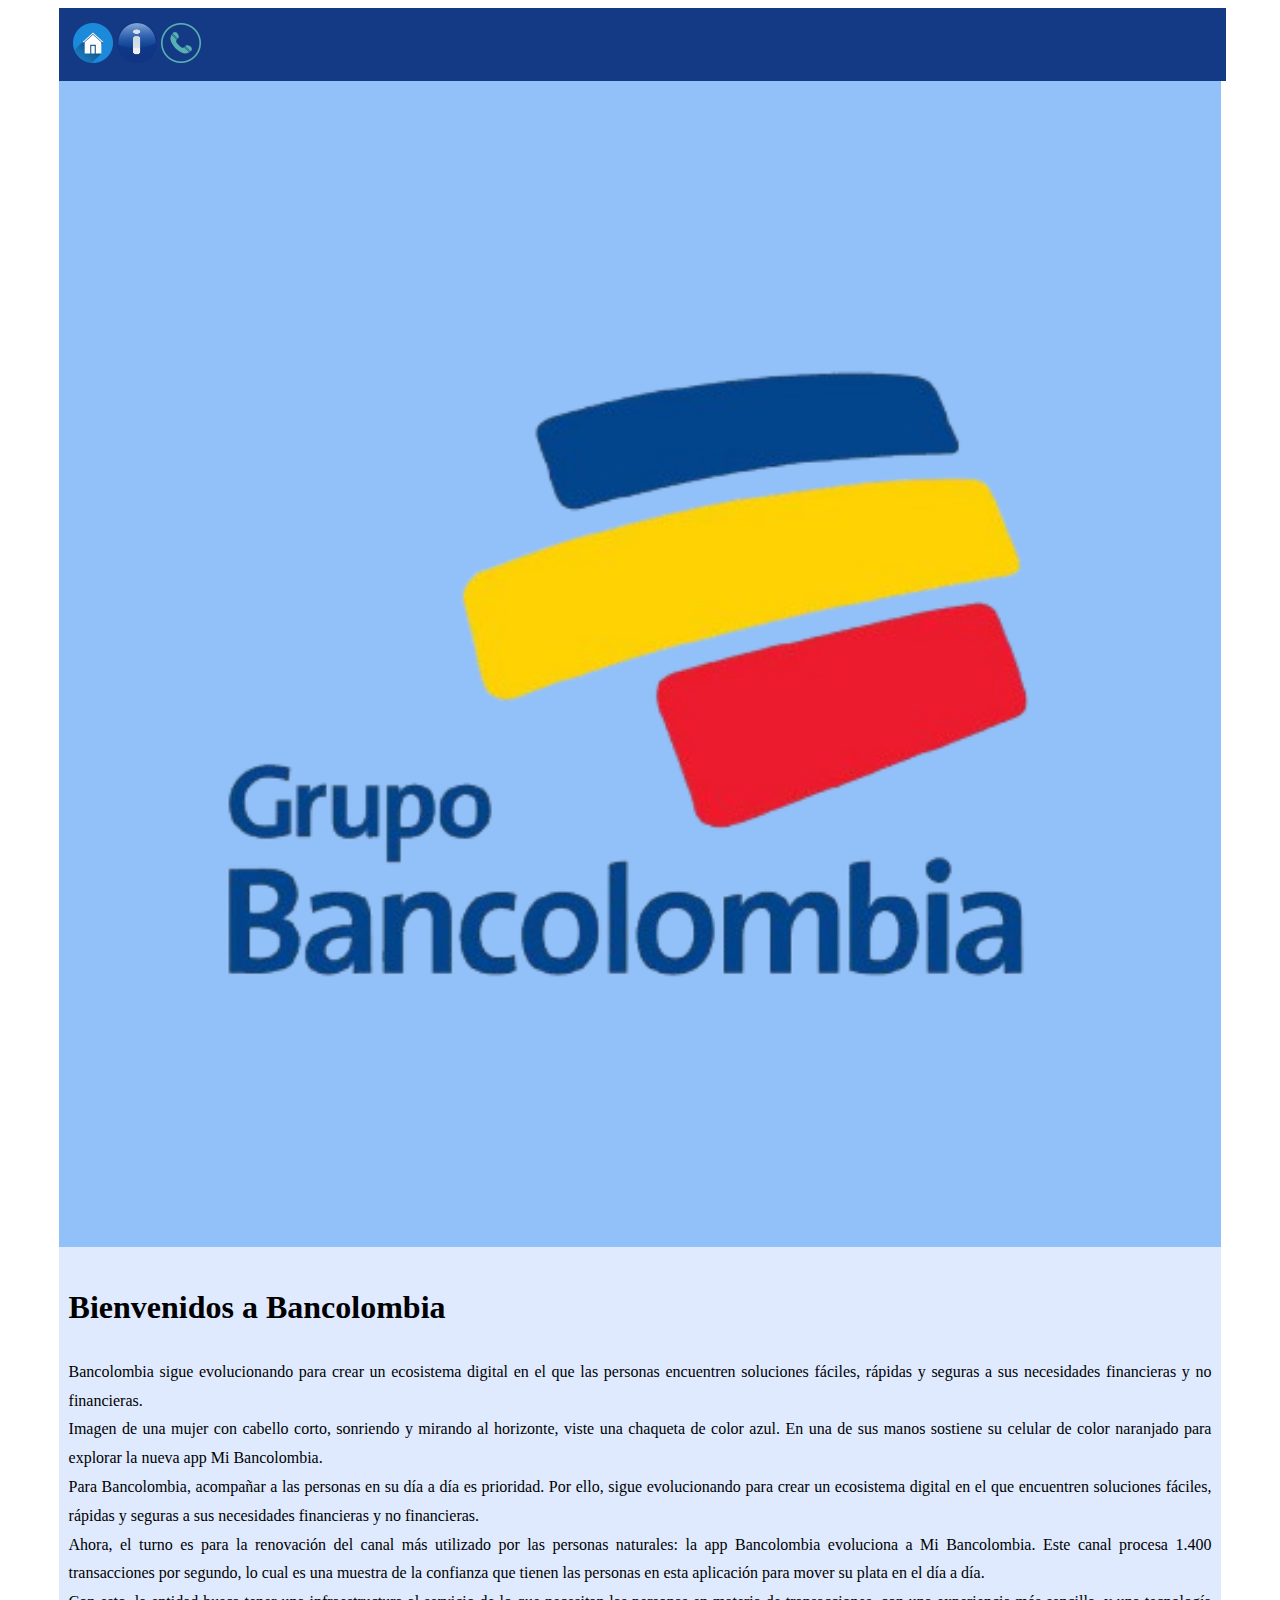
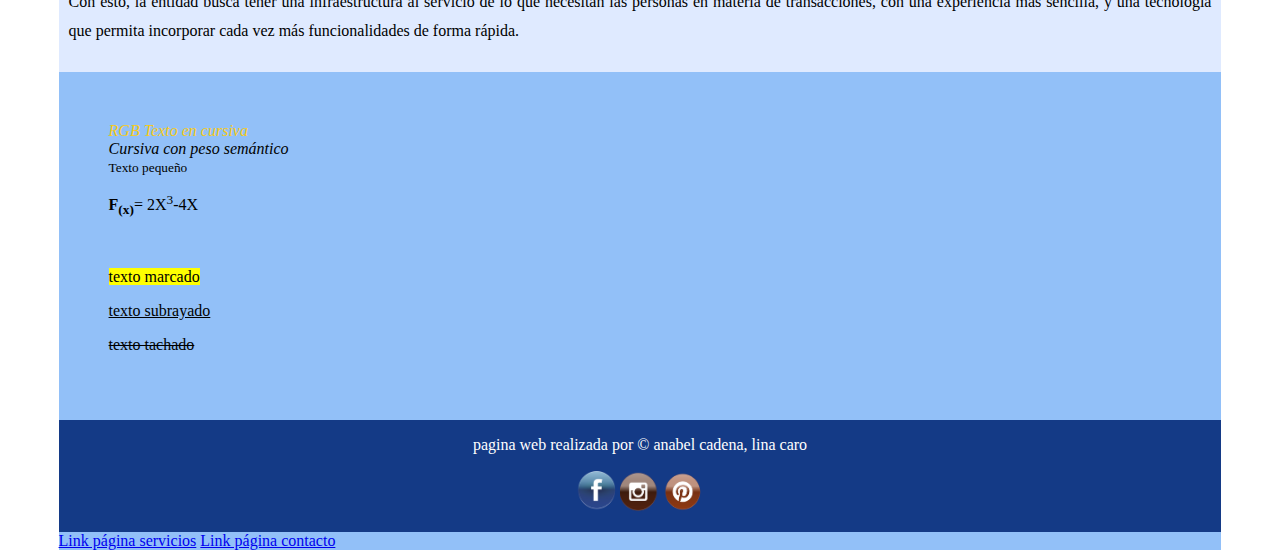
<file: index.html>
<!DOCTYPE html>
<html lang="en">
<head>
    <meta charset="UTF-8">
    <meta name="viewport" content="width=device-width, initial-scale=1.0">
    <title>Bancolombia</title>
    <link rel="stylesheet" href="css//style.css">
</head>
<body>
    <div class="container">
       <header>
        <!-- encabezado -->
       <a href="#">
        <img src="img/boton_inicio.png", width="40px">
       </a>
        <a href="#">
        <a href="pagina/servicios.html" style="text-decoration: none;">
        <img src="img/boton_servicios.png", width="40px">
       </a>
       <a href="#">
       <a href="pagina/contacto.html" style="text-decoration: none;">
        <img src="img/boton_contacto.png", width="40px">
       </a>
       </header>
       <section class="seccion_imagen">
        <!-- imagen -->
         <img src="img/logobancolombia.png", alt="">
       </section>

       <section class="seccion_noticias">
        <!-- noticias -->

<h1 style="font-family: palatino;">Bienvenidos a Bancolombia</h1>
         
<p>Bancolombia sigue evolucionando para crear un ecosistema digital en el que las personas encuentren soluciones fáciles, rápidas y seguras a sus necesidades financieras y no financieras.
<br>
Imagen de una mujer con cabello corto, sonriendo y mirando al horizonte, viste una chaqueta de color azul. En una de sus manos sostiene su celular de color naranjado para explorar la nueva app Mi Bancolombia.
<br>
Para Bancolombia, acompañar a las personas en su día a día es prioridad. Por ello, sigue evolucionando para crear un ecosistema digital en el que encuentren soluciones fáciles, rápidas y seguras a sus necesidades financieras y no financieras.
<br>
Ahora, el turno es para la renovación del canal más utilizado por las personas naturales: la app Bancolombia evoluciona a Mi Bancolombia. Este canal procesa 1.400 transacciones por segundo, lo cual es una muestra de la confianza que tienen las personas en esta aplicación para mover su plata en el día a día.
<br>
Con esto, la entidad busca tener una infraestructura al servicio de lo que necesitan las personas en materia de transacciones, con una experiencia más sencilla, y una tecnología que permita incorporar cada vez más funcionalidades de forma rápida.</p>
        
       </section>

       <main>
        <!-- seccion principal -->
        
			<i>RGB Texto en cursiva</i>
			<br>

			<em>Cursiva con peso semántico</em>
      <br>
      <small>Texto pequeño</small>
  <p> <b>F<sub>(x)</sub></b>= 2X<sup>3</sup>-4X</p>
  <br
<!--  Tag / etiquetas. texto con formato -->
 
<p><mark>texto marcado</mark></p>
<p><ins>texto subrayado</ins></p>
<p><del>texto tachado</del></p>
</main>


       </main>

       <footer>
        <!-- pie de pagina -->
         <p style=" text-align: center;">pagina web realizada por &copy; anabel cadena, lina caro</p>
         <p style=" text-align: center;">
         <a href="https://www.facebook.com/Bancolombia/?locale=es_LAstyle">
        <img src="img/boton_facebook.png", width="40px">
       </a>
        <a href="https://www.instagram.com/bancolombia/?hl=es">
        <img src="img/boton_instagram.png", width="40px">
       </a>
        <a href="https://www.bancolombia.com/personas">
        <img src="img/boton_pinteres.png", width="40px">
       </a>
         </p>
       </footer>  
       <a href="pagina/servicios.html">Link página servicios</a>
        <a href="pagina/contacto.html">Link página contacto</a>
       </div>
      </body>
     
</html>
</file>
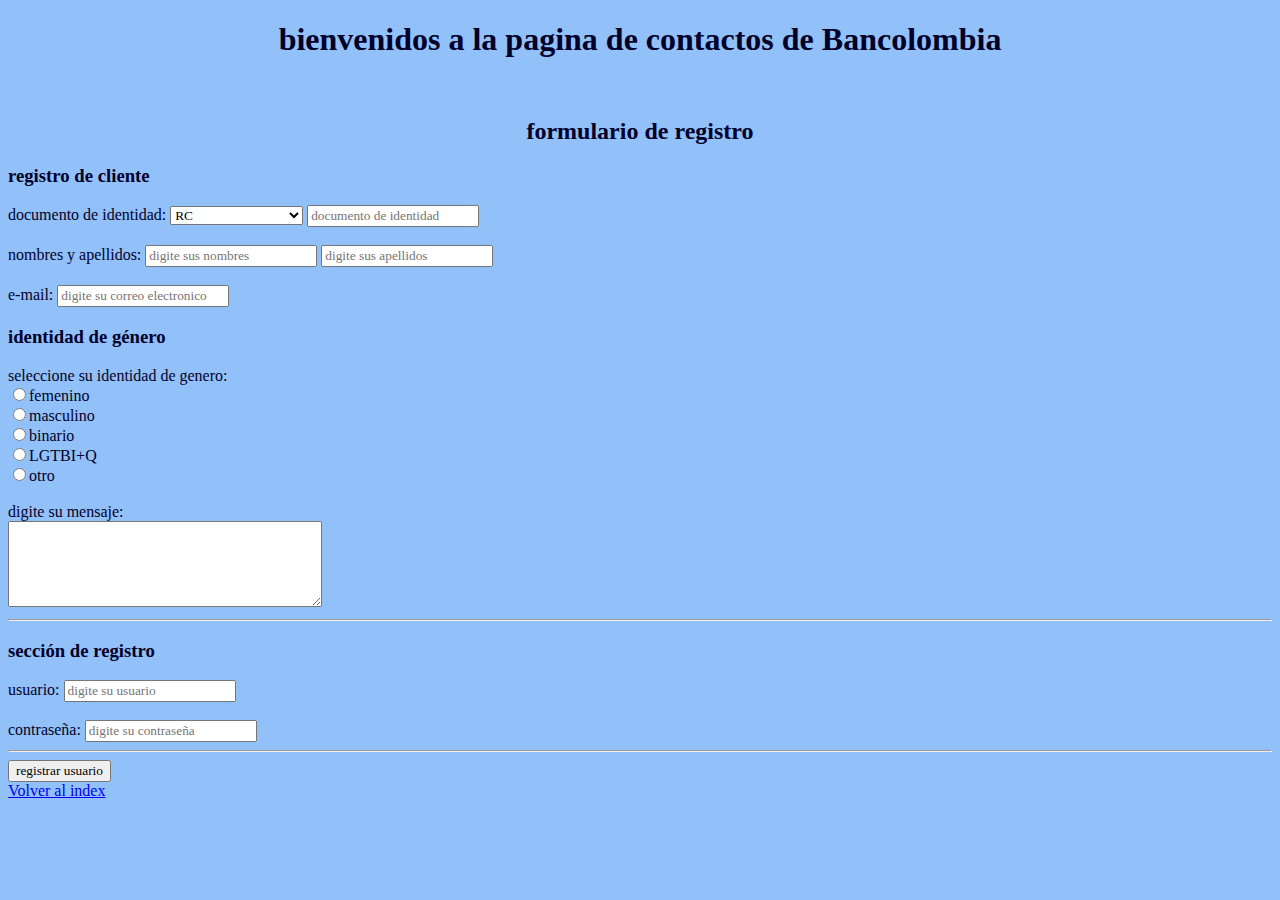
<file: pagina/contacto.html>
<!DOCTYPE html>
<html lang="en">
<head>
    <meta charset="UTF-8">
    <meta name="viewport" content="width=device-width, initial-scale=1.0">
    <title>Document</title>
    <link rel="stylesheet" href="../css/style.css">
</head>
<body class="contactos">
    <h1 style="text-align: center;">bienvenidos a la pagina de contactos de Bancolombia</h1>
    <br>
    <h2 style="text-align: center;">formulario de registro</h2>
    <form action="">
        <label for=""> <h3>registro de cliente</h3></label>
        
        <label for="">documento de identidad:</label>
        <select name="" id="">
            <option value="">RC</option>
            <option value="">TI</option>
            <option value="">CC</option>
            <option value="">Pasaporte</option>
            <option value="">cedula de extranjeria</option>
            <option value="">otro</option>
        </select>
        <input type="number" placeholder="documento de identidad">
        <br>
        <br>
        <label for="">nombres y apellidos:</label>
        <input type="text" placeholder="digite sus nombres">
        
        <input type="text" placeholder="digite sus apellidos"><br><br>
        <label for="">e-mail:</label>
        <input type="email" placeholder="digite su correo electronico">
        
        <h3>identidad de género </h3>
        <label for="">seleccione su identidad de genero: </label>
        <br>
        <input type="radio" name="genero"><label for="">femenino</label>
        <br>
        <input type="radio" name="genero"><label for="">masculino</label>
        <br>
        <input type="radio" name="genero"><label for="">binario</label>
        <br>
        <input type="radio" name="genero"><label for="">LGTBI+Q</label>
        <br>
        <input type="radio" name="genero"><label for="">otro</label>
        <br>
        <br>
        <label for="">digite su mensaje: </label><br>
        <textarea name="" id="" rows="5" cols="40" ></textarea>
        <br>
        <hr>

        <h3>sección de registro</h3>
        <label for="">usuario: </label>
        <input type="text" maxlength="20" placeholder
        ="digite su usuario"><br><br>
        <label for="">contraseña: </label>
        <input type="contraseña" maxlength="25"
        
         placeholder="digite su contraseña">
        <hr>

        <input type="submit" value= "registrar usuario">
        
       <br> 
    </form>
    <a href="../index.html">Volver al index</a>
</body>
</html>
</file>
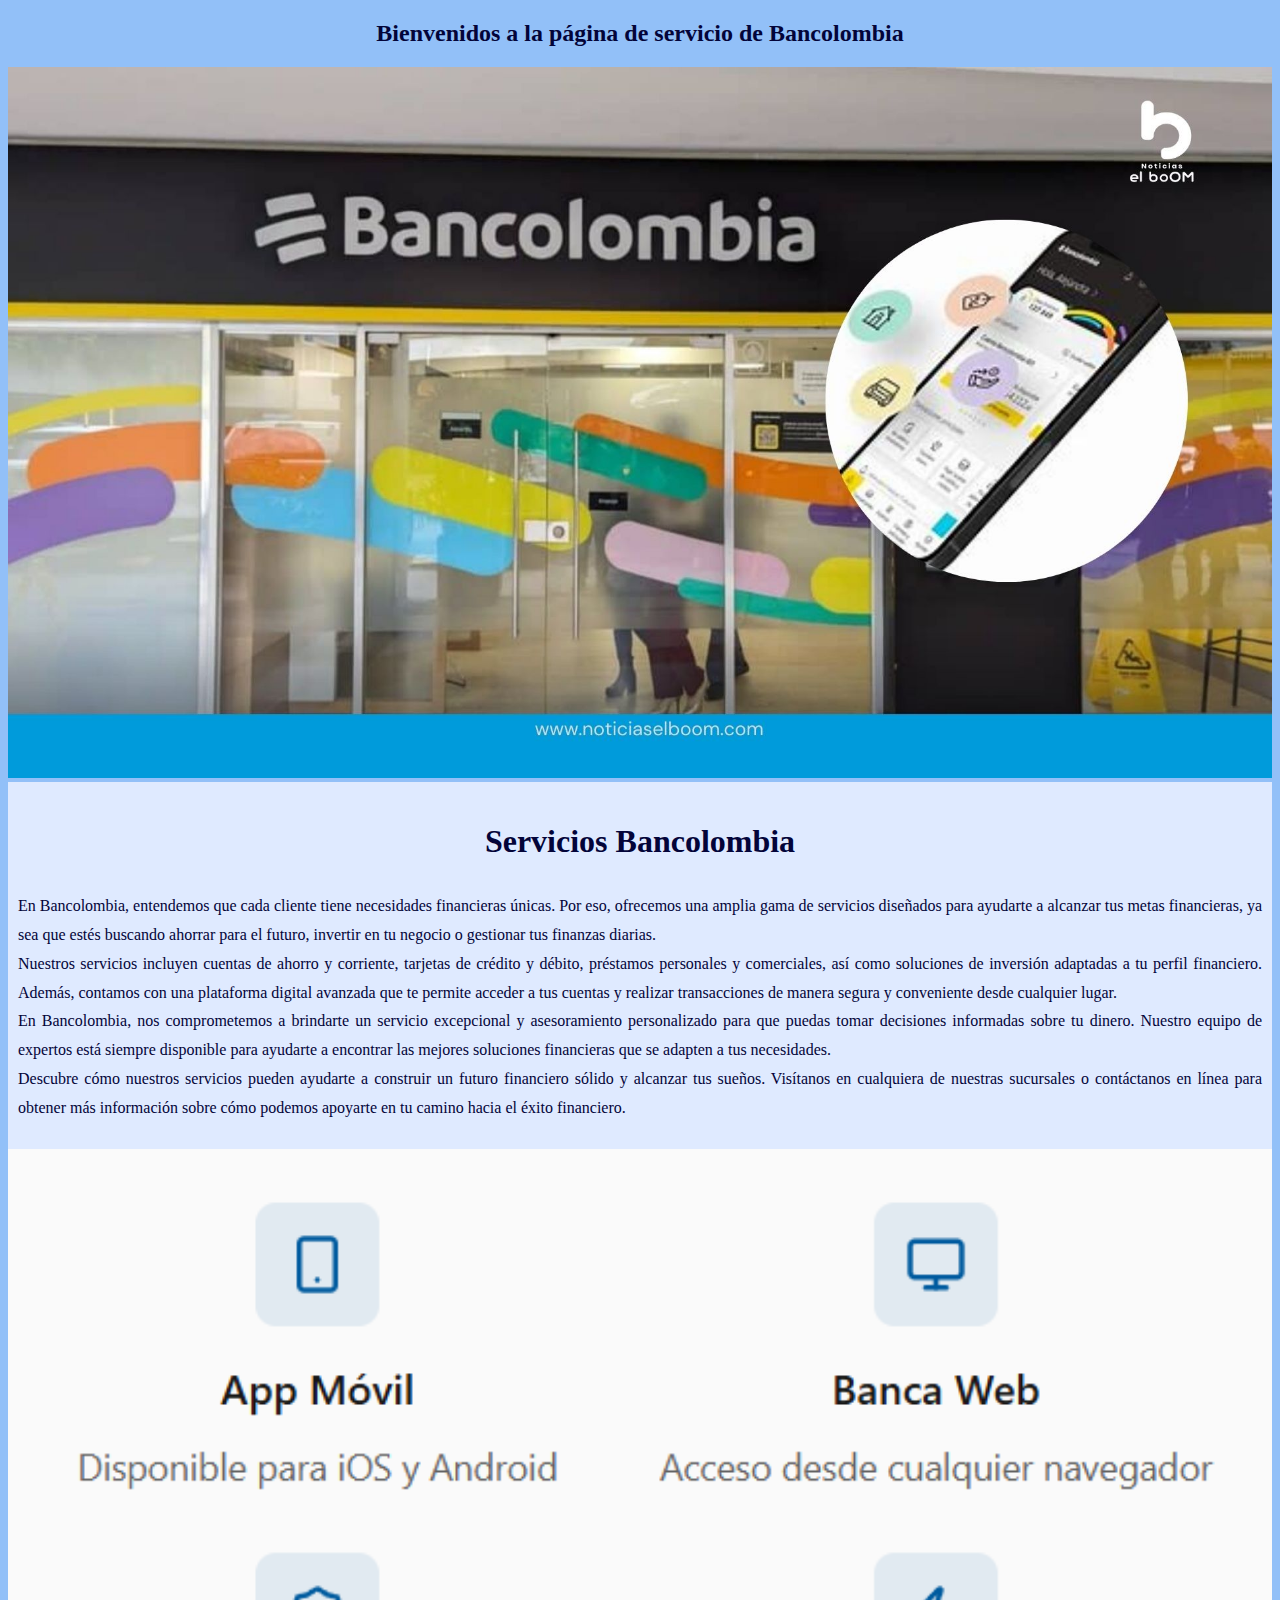
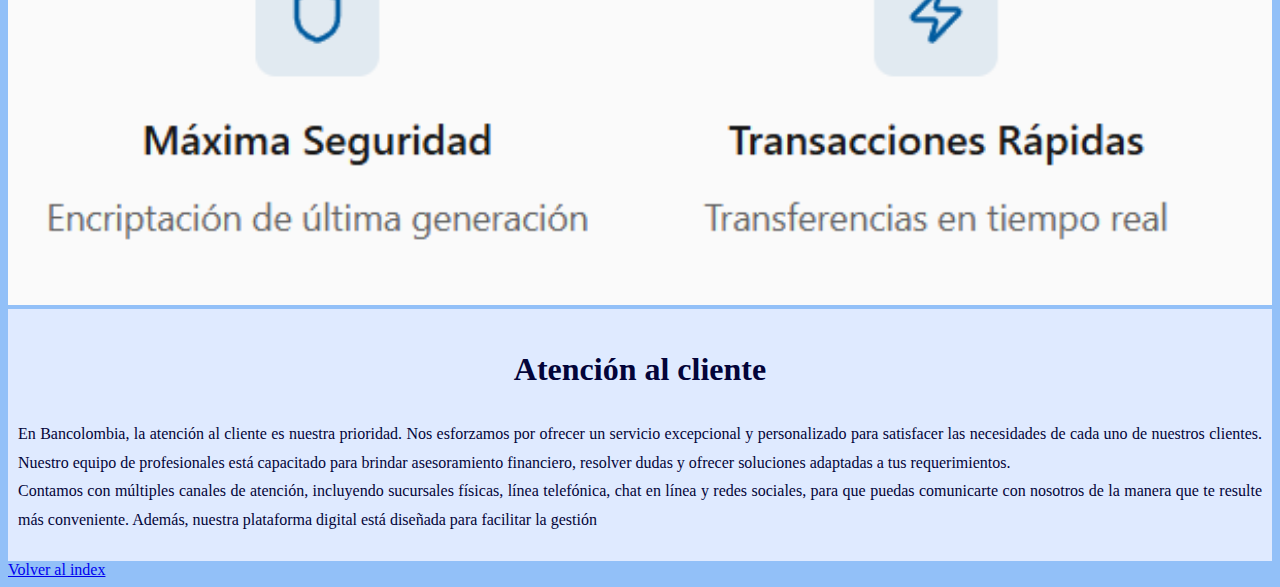
<file: pagina/servicios.html>
<!DOCTYPE html>
<html lang="en">
<head>
  <meta charset="UTF-8">
  <meta name="viewport" content="width=device-width, initial-scale=1.0">
  <title>Servicios</title>
  <link rel="stylesheet" href="../css/style.css">
</head>
<body class="pagina1">
  <h2 style="text-align: center; ">Bienvenidos a la página de servicio de Bancolombia</h2>
  
  <section class="seccion_imagen">
    <!-- imagen -->
    <img src="../img/serviciooo.jpg" alt="", width="635px">
  </section>
    
    <section class="seccion_noticias1">
      <!-- noticias -->
      <h1 style="text-align: center; ">Servicios Bancolombia</h1>

      <p>En Bancolombia, entendemos que cada cliente tiene necesidades financieras únicas. Por eso, ofrecemos una amplia gama de servicios diseñados para ayudarte a alcanzar tus metas financieras, ya sea que estés buscando ahorrar para el futuro, invertir en tu negocio o gestionar tus finanzas diarias.
        <br>
        Nuestros servicios incluyen cuentas de ahorro y corriente, tarjetas de crédito y débito, préstamos personales y comerciales, así como soluciones de inversión adaptadas a tu perfil financiero. Además, contamos con una plataforma digital avanzada que te permite acceder a tus cuentas y realizar transacciones de manera segura y conveniente desde cualquier lugar.
        <br>
        En Bancolombia, nos comprometemos a brindarte un servicio excepcional y asesoramiento personalizado para que puedas tomar decisiones informadas sobre tu dinero. Nuestro equipo de expertos está siempre disponible para ayudarte a encontrar las mejores soluciones financieras que se adapten a tus necesidades.
        <br>
        Descubre cómo nuestros servicios pueden ayudarte a construir un futuro financiero sólido y alcanzar tus sueños. Visítanos en cualquiera de nuestras sucursales o contáctanos en línea para obtener más información sobre cómo podemos apoyarte en tu camino hacia el éxito financiero.</p>
    </section>
    <section class="seccion_imagen">
    <!-- imagen -->
    <img src="../img/service.png" alt="", width="635px">
    </section>
    <section class="seccion_noticias1">
      <!-- noticias -->
      <h1 style="text-align: center;">Atención al cliente</h1>

      <p>En Bancolombia, la atención al cliente es nuestra prioridad. Nos esforzamos por ofrecer un servicio excepcional y personalizado para satisfacer las necesidades de cada uno de nuestros clientes. Nuestro equipo de profesionales está capacitado para brindar asesoramiento financiero, resolver dudas y ofrecer soluciones adaptadas a tus requerimientos.
        <br>
        Contamos con múltiples canales de atención, incluyendo sucursales físicas, línea telefónica, chat en línea y redes sociales, para que puedas comunicarte con nosotros de la manera que te resulte más conveniente. Además, nuestra plataforma digital está diseñada para facilitar la gestión
    </section>
  <a href="../index.html">Volver al index</a>



</body>
</html>
</file>
<file: css/style.css>
*{font-family: verdana;
};
body {
    background-color: rgb(11, 42, 57);
}
.container{
    width: 92%;
    margin: auto;
    background-color: rgb(146, 192, 248);

}
header{
    background-color: rgb(20, 58, 134);
    width: 98%;
    padding: 14px;
    
}
header a{
    text-decoration: none;
}
.seccion_imagen img{
    width: 100%;
   
}
.seccion_noticias {
    line-height: 1.8;
    text-align: justify;
    padding: 10px;
    background-color: rgb(223, 234, 255);
}
main i{
    color: rgb(247, 202, 24);
}
main{
    background-color: rgb(146, 192, 248);
    padding: 50px;
    
}
footer{
    background-color: rgb(20, 58, 134);
    color: rgb(255, 255, 255);
    padding: 70 px;
    display: inline-block;
    width: 100%;
    
}
footer a{
    text-decoration: none;
}
body.pagina1 {
  background-color:rgb(146, 192, 248); 
  color: rgb(3, 4, 57);               
}
.seccion_noticias1 {
    line-height: 1.8;
    text-align: justify;
    padding: 10px;
    background-color:  rgb(223, 234, 255);
}
body.contactos {
  background-color: rgb(146, 192, 248); 
  color: rgb(3, 1, 41);               
}
</file>
